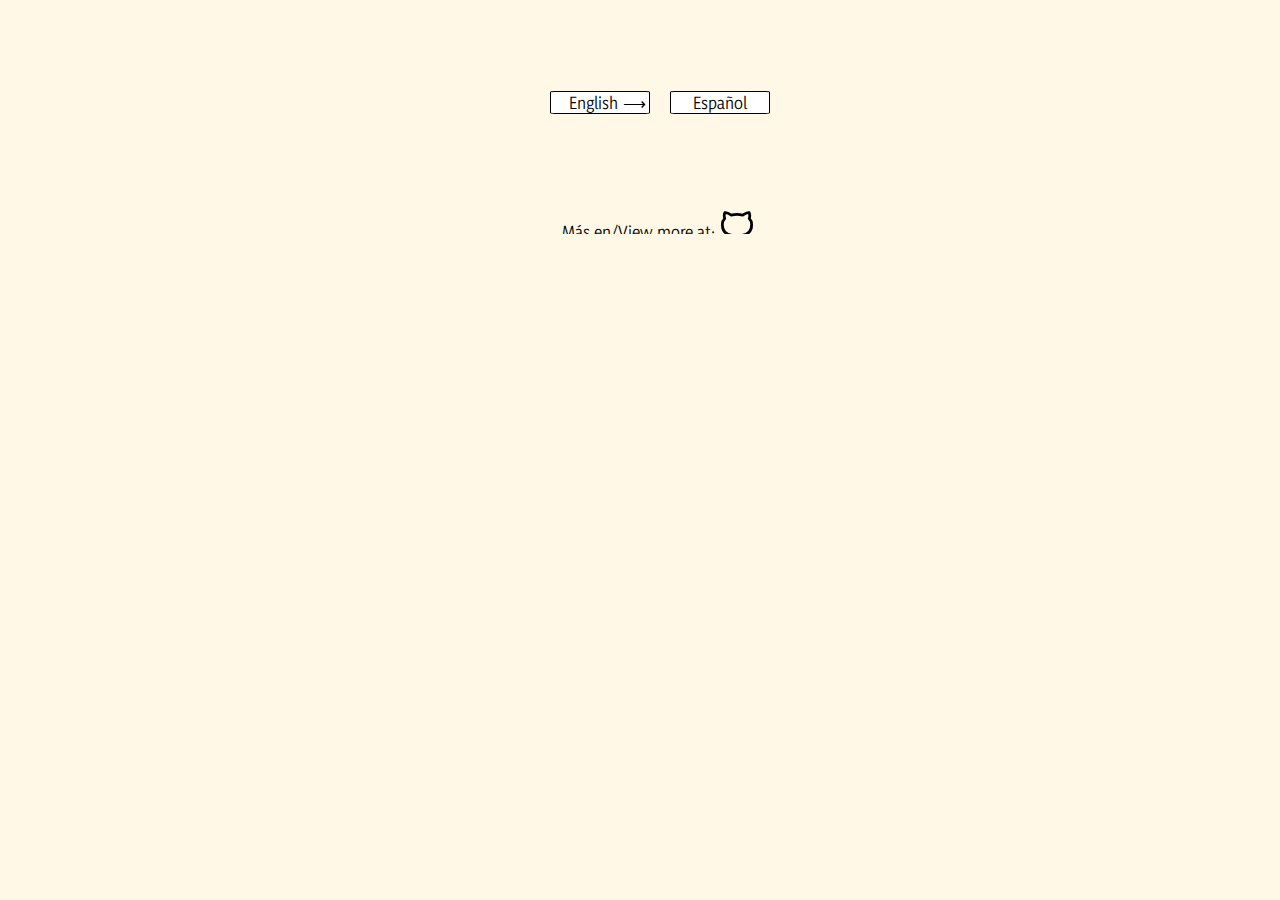
<file: index.html>
<!DOCTYPE html>
<html lang="en">
<head>
    <meta charset="UTF-8">
    <meta http-equiv="X-UA-Compatible" content="IE=edge">
    <meta name="viewport" content="width=device-width, initial-scale=1.0">
    <!-- Framework de CSS -->
    <!-- CSS -->
    <link rel="stylesheet" href="css/styles.css">
    <!-- Tipografía -->
    <link rel="preconnect" href="https://fonts.googleapis.com">
    <link rel="preconnect" href="https://fonts.gstatic.com" crossorigin>
    <link href="https://fonts.googleapis.com/css2?family=Yaldevi:wght@200&display=swap" rel="stylesheet">
    <!-- Favicon modo claro -->
    <link rel="icon" type="png" href="img/favicon.png">
    <!-- Favicon modo oscuro -->
    <!-- <link rel="icon" type="png" href="img/favicon.png" media="(prefers-color-scheme: dark)"> -->
    <title>Luis Hernández</title>
</head>
<body id="gridHome">
    <header id="headerHome">
        <h1>Luis Hernández</h1>
        <h2>Developer</h2>
    </header>
    <section id="botonesHome">
        <button>
            <a class="hov-btn" href="pages/english.html">English<span>&#10230;</span></a>
        </button>
        <button>
            <a href="pages/espanol.html">Español</a>
        </button>
    </section>
    <footer id="footerHome">
        <p>Más en/View more at:
            <a href="https://www.github.com/0xluish" target="_blank">
                <svg xmlns="http://www.w3.org/2000/svg" class="icon icon-tabler icon-tabler-brand-github" width="44" height="44" viewBox="0 0 24 24" stroke-width="1.5" stroke="#000000" fill="none" stroke-linecap="round" stroke-linejoin="round">
                    <path stroke="none" d="M0 0h24v24H0z" fill="none"/>
                    <path d="M9 19c-4.3 1.4 -4.3 -2.5 -6 -3m12 5v-3.5c0 -1 .1 -1.4 -.5 -2c2.8 -.3 5.5 -1.4 5.5 -6a4.6 4.6 0 0 0 -1.3 -3.2a4.2 4.2 0 0 0 -.1 -3.2s-1.1 -.3 -3.5 1.3a12.3 12.3 0 0 0 -6.2 0c-2.4 -1.6 -3.5 -1.3 -3.5 -1.3a4.2 4.2 0 0 0 -.1 3.2a4.6 4.6 0 0 0 -1.3 3.2c0 4.6 2.7 5.7 5.5 6c-.6 .6 -.6 1.2 -.5 2v3.5" />
                </svg>
            </a>
        </p>
    </footer>
</body>
</html>
</file>
<file: css/styles.css>
* {
  margin: 0;
  padding: 0;
  overflow: hidden;
}

img {
  max-width: 100%;
}

h1, h2, p {
  font-family: "Yaldevi", sans-serif;
  color: black;
}

#botonesHome {
  display: flex;
  overflow: hidden;
  flex-flow: row nowrap;
  justify-content: center;
  align-items: center;
}
#botonesHome button {
  width: 100px;
  height: auto;
  margin: 10px;
  background-color: white;
  border: 1px solid black;
  border-radius: 5%;
}
#botonesHome button a {
  color: black;
  text-decoration: none;
  font-family: "Yaldevi", sans-serif;
  font-size: medium;
  margin: 16px 18px;
}

.hov-btn span {
  margin: 5px;
  width: 0;
  overflow: hidden;
  transition: 0.5s;
}

.hov-btn:hover span {
  width: 30px;
}

#gridHome {
  display: grid;
  grid-template-areas: "headerHome" "botonesHome" "footerHome";
  grid-template-rows: auto 70% auto;
}

header#headerHome {
  grid-area: headerHome;
}

section#botonesHome {
  grid-area: botonesHome;
}

footer#footerHome {
  grid-area: footerHome;
}

#footerHome {
  text-align: center;
  margin: 10px;
  padding: 10px;
  overflow: hidden;
  min-width: 100vw;
}
#footerHome p {
  display: flex;
  justify-content: center;
  align-items: center;
}

body {
  background-color: #fff8e7;
}

#headerHome h1 {
  text-align: center;
  margin: 10px;
  padding: 10px;
}
#headerHome h2 {
  text-align: center;
}

/*# sourceMappingURL=styles.css.map */
</file>
